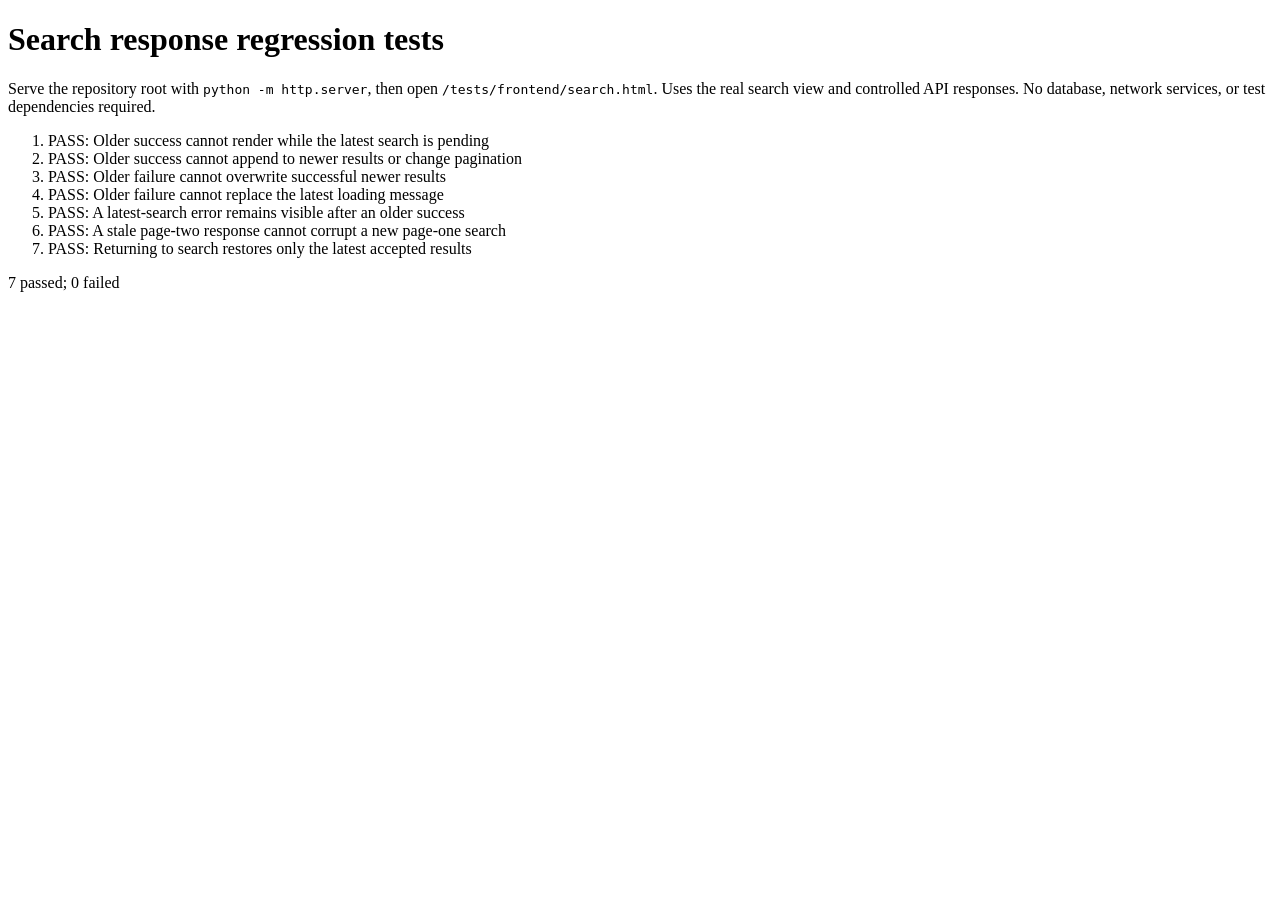
<file: tests/frontend/search.html>
<!doctype html>
<html lang="en">
<meta charset="utf-8">
<title>Search response regression tests</title>
<h1>Search response regression tests</h1>
<p>Serve the repository root with <code>python -m http.server</code>, then open
  <code>/tests/frontend/search.html</code>. Uses the real search view and controlled
  API responses. No database, network services, or test dependencies required.</p>
<ol id="test-results"></ol>
<div id="fixture"></div>
<script type="module">
  import { renderSearchView } from "../../frontend/views/search.js";

  const results = document.getElementById("test-results");
  const fixture = document.getElementById("fixture");
  let pending = [];
  let cleanup;
  let failures = 0;

  const response = (data, status = 200) => ({
    ok: status === 200,
    status,
    text: async () => JSON.stringify(data),
  });

  // Only search requests are deferred. Auxiliary dropdowns resolve normally.
  window.fetch = async (url) => {
    const path = new URL(url, location.href).pathname;
    if (path === "/api/search") {
      return new Promise((resolve) => pending.push({ url, resolve }));
    }
    const data = {
      "/api/institution-types": { types: [] },
      "/api/metro-areas": { areas: [] },
    }[path];
    if (!data) throw new Error(`Unexpected request: ${url}`);
    return response(data);
  };

  const flush = () => new Promise((resolve) => setTimeout(resolve, 0));
  const professor = (name, id = 1) => ({ id, professor_name: name, topics: [] });
  const names = () => [...fixture.querySelectorAll(".result-card h2")].map((el) => el.textContent);
  const status = () => fixture.querySelector("#status").textContent;
  const page = () => fixture.querySelector("#page-label").textContent;

  function equal(actual, expected) {
    if (JSON.stringify(actual) !== JSON.stringify(expected)) {
      throw new Error(`Expected ${JSON.stringify(expected)}, got ${JSON.stringify(actual)}`);
    }
  }

  function search(topic) {
    fixture.querySelector("#topic").value = topic;
    fixture.querySelector("#search-form").requestSubmit();
    return pending.at(-1);
  }

  async function respond(request, rows, error) {
    request.resolve(response(error ? { detail: error } : { results: rows }, error ? 500 : 200));
    await flush();
  }

  async function test(name, run) {
    const item = document.createElement("li");
    results.append(item);
    pending = [];
    cleanup = renderSearchView(fixture);
    // Resolve the automatic first-mount search, if this is the first test.
    if (pending.length) await respond(pending[0], []);
    try {
      await run();
      item.textContent = `PASS: ${name}`;
    } catch (error) {
      failures++;
      item.textContent = `FAIL: ${name}: ${error.message}`;
    } finally {
      cleanup();
      fixture.replaceChildren();
    }
  }

  await test("Older success cannot render while the latest search is pending", async () => {
    const older = search("Physics");
    const latest = search("Neuroscience");
    await respond(older, [professor("Physics professor")]);
    equal(names(), []);
    equal(status(), "Searching...");
    await respond(latest, [professor("Neuroscience professor")]);
    equal(names(), ["Neuroscience professor"]);
  });

  await test("Older success cannot append to newer results or change pagination", async () => {
    const older = search("Physics");
    const latest = search("Neuroscience");
    await respond(latest, [professor("Neuroscience professor")]);
    await respond(older, Array.from({ length: 20 }, (_, i) => professor(`Physics ${i}`, i + 2)));
    equal(names(), ["Neuroscience professor"]);
    equal(status(), "1 result on this page.");
    equal(page(), "Page 1");
    equal(fixture.querySelector("#next-page").disabled, true);
  });

  await test("Older failure cannot overwrite successful newer results", async () => {
    const older = search("Physics");
    const latest = search("Neuroscience");
    await respond(latest, [professor("Neuroscience professor")]);
    await respond(older, [], "Old request failed");
    equal(names(), ["Neuroscience professor"]);
    equal(status(), "1 result on this page.");
  });

  await test("Older failure cannot replace the latest loading message", async () => {
    const older = search("Physics");
    const latest = search("Neuroscience");
    await respond(older, [], "Old request failed");
    equal(status(), "Searching...");
    await respond(latest, [professor("Neuroscience professor")]);
    equal(names(), ["Neuroscience professor"]);
  });

  await test("A latest-search error remains visible after an older success", async () => {
    const older = search("Physics");
    const latest = search("Neuroscience");
    await respond(latest, [], "Latest request failed");
    await respond(older, [professor("Physics professor")]);
    equal(names(), []);
    equal(status(), "Something went wrong: Latest request failed");
  });

  await test("A stale page-two response cannot corrupt a new page-one search", async () => {
    await respond(search("Physics"), Array.from({ length: 20 }, (_, i) => professor(`Physics ${i}`, i + 1)));
    fixture.querySelector("#next-page").click();
    const older = pending.at(-1);
    equal(new URL(older.url, location.href).searchParams.get("page"), "2");
    const latest = search("Neuroscience");
    await respond(latest, [professor("Neuroscience professor")]);
    await respond(older, [professor("Page two physics professor")]);
    equal(names(), ["Neuroscience professor"]);
    equal(page(), "Page 1");
    equal(fixture.querySelector("#prev-page").disabled, true);
  });

  await test("Returning to search restores only the latest accepted results", async () => {
    const older = search("Physics");
    const latest = search("Neuroscience");
    await respond(latest, [professor("Neuroscience professor")]);
    await respond(older, [professor("Physics professor")]);
    cleanup();
    cleanup = renderSearchView(fixture);
    equal(names(), ["Neuroscience professor"]);
    equal(fixture.querySelector("#topic").value, "Neuroscience");
  });

  const summary = document.createElement("p");
  summary.id = "summary";
  summary.textContent = `${results.children.length - failures} passed; ${failures} failed`;
  results.after(summary);
</script>
</html>
</file>
